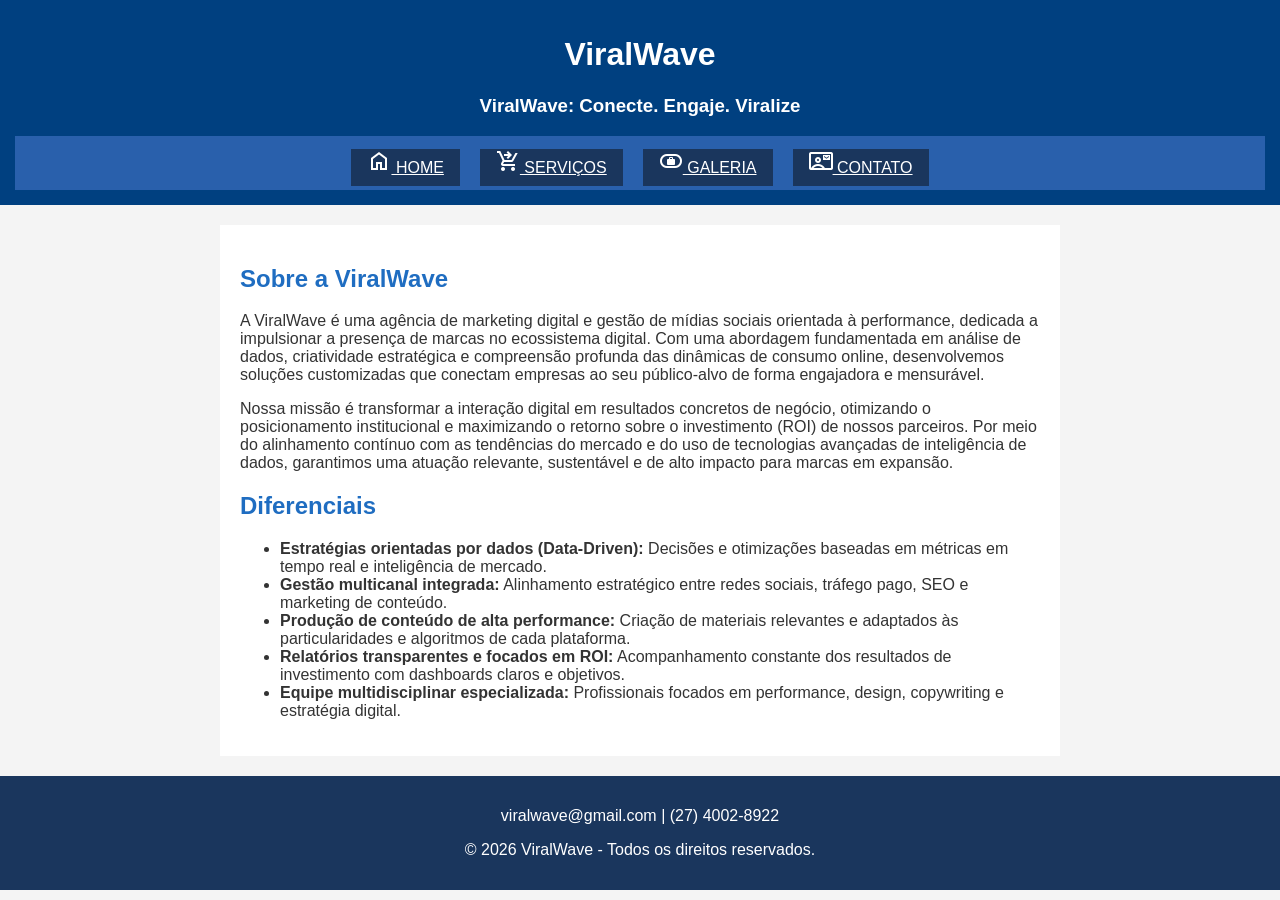
<file: PROJETO/index.html>
<!DOCTYPE html>
<html lang="pt-BR">
<head>
    <meta charset="UTF-8">
    <meta name="viewport" content="width=device-width, initial-scale=1.0">
    <title>ViralWave | Home</title>
   
    <link rel="stylesheet" href="css/style.css">
    
    <link rel="stylesheet" href="https://fonts.googleapis.com/css2?family=Material+Symbols+Outlined" />
    
    <style>
        .subtitulo {
            color: #1f6dc1;
        }
    </style>
</head>
<body>
    <header id="cabecalho">
        <h1>ViralWave</h1>
        <h3>ViralWave: Conecte. Engaje. Viralize</h3>
        <nav id="menu">
            <ul>
                <li><a href="./index.html" class="nav"><span class="material-symbols-outlined">home</span> HOME</a></li>
                <li><a href="./pagina2.html" class="nav"><span class="material-symbols-outlined">shopping_cart_checkout</span> SERVIÇOS</a></li>
                <li><a href="./pagina3.html" class="nav"><span class="material-symbols-outlined">business_chip</span> GALERIA</a></li>
                <li><a href="./contato.html" class="nav"><span class="material-symbols-outlined">contact_mail</span> CONTATO</a></li>
            </ul>
        </nav>
    </header>

    <main>
        <section>
            <h2 class="subtitulo">Sobre a ViralWave</h2>
            <p>
                A ViralWave é uma agência de marketing digital e gestão de mídias sociais orientada à performance, dedicada a impulsionar a presença de marcas no ecossistema digital. Com uma abordagem fundamentada em análise de dados, criatividade estratégica e compreensão profunda das dinâmicas de consumo online, desenvolvemos soluções customizadas que conectam empresas ao seu público-alvo de forma engajadora e mensurável.
            </p>
            <p>
                Nossa missão é transformar a interação digital em resultados concretos de negócio, otimizando o posicionamento institucional e maximizando o retorno sobre o investimento (ROI) de nossos parceiros. Por meio do alinhamento contínuo com as tendências do mercado e do uso de tecnologias avançadas de inteligência de dados, garantimos uma atuação relevante, sustentável e de alto impacto para marcas em expansão.
            </p>
        </section>

        <section>
            <h2 class="subtitulo">Diferenciais</h2>
            <ul>
                <li><strong>Estratégias orientadas por dados (Data-Driven):</strong> Decisões e otimizações baseadas em métricas em tempo real e inteligência de mercado.</li>
                <li><strong>Gestão multicanal integrada:</strong> Alinhamento estratégico entre redes sociais, tráfego pago, SEO e marketing de conteúdo.</li>
                <li><strong>Produção de conteúdo de alta performance:</strong> Criação de materiais relevantes e adaptados às particularidades e algoritmos de cada plataforma.</li>
                <li><strong>Relatórios transparentes e focados em ROI:</strong> Acompanhamento constante dos resultados de investimento com dashboards claros e objetivos.</li>
                <li><strong>Equipe multidisciplinar especializada:</strong> Profissionais focados em performance, design, copywriting e estratégia digital.</li>
            </ul>
        </section>
    </main>

    <footer id="rodape">
        <p>viralwave@gmail.com | (27) 4002-8922</p>
        <p>&copy; 2026 ViralWave - Todos os direitos reservados.</p>
    </footer>
</body>
</html>
</file>
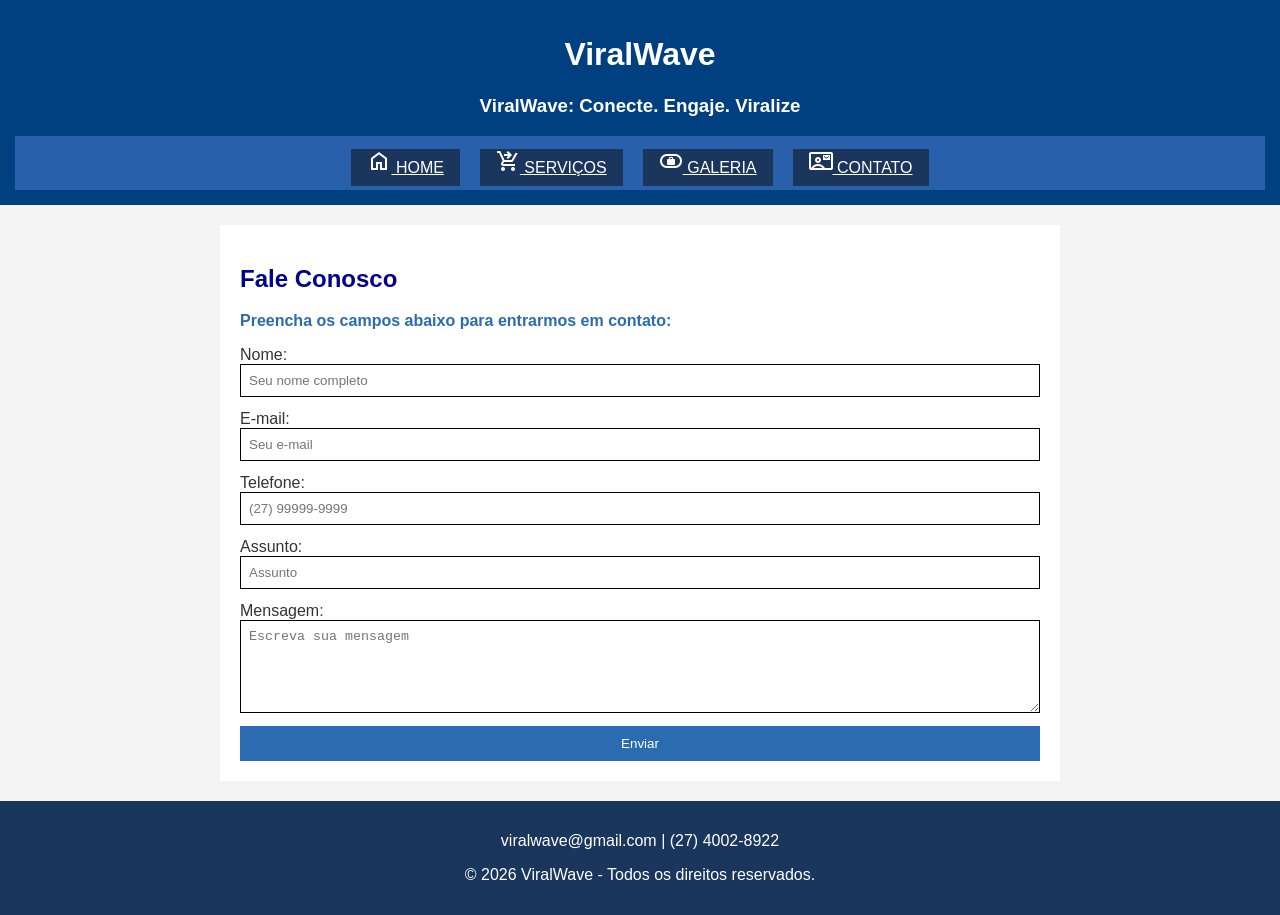
<file: PROJETO/contato.html>
<!DOCTYPE html>
<html lang="pt-BR">
<head>
    <meta charset="UTF-8">
    <meta name="viewport" content="width=device-width, initial-scale=1.0">
    <title>ViralWave | Contato</title>
    <link rel="stylesheet" href="css/style.css">

    <link rel="stylesheet" href="https://fonts.googleapis.com/css2?family=Material+Symbols+Outlined" />

</head>
<body>
    <header id="cabecalho">
        <h1>ViralWave</h1>
        <h3>ViralWave: Conecte. Engaje. Viralize</h3>
        
        <nav id="menu">
            <ul>
                <li><a href="./index.html" class="nav"><span class="material-symbols-outlined">home</span> HOME</a></li>
                <li><a href="./pagina2.html" class="nav"><span class="material-symbols-outlined">shopping_cart_checkout</span> SERVIÇOS</a></li>
                <li><a href="./pagina3.html" class="nav"><span class="material-symbols-outlined">business_chip</span> GALERIA</a></li>
                <li><a href="./contato.html" class="nav"><span class="material-symbols-outlined">contact_mail</span> CONTATO</a></li>
            </ul>
        </nav>
    </header>

    <main>
        <h2>Fale Conosco</h2>
        <p style="color: #2b6cb0; font-weight: bold;">Preencha os campos abaixo para entrarmos em contato:</p>

        <form class="contato">
            <div class="campo">
                <label for="nome">Nome:</label>
                <input type="text" id="nome" name="nome" placeholder="Seu nome completo" required>
            </div>

            <div class="campo">
                <label for="email">E-mail:</label>
                <input type="email" id="email" name="email" placeholder="Seu e-mail" required>
            </div>

            <div class="campo">
                <label for="telefone">Telefone:</label>
                <input type="tel" id="telefone" name="telefone" placeholder="(27) 99999-9999" required>
            </div>

            <div class="campo">
            <label for="assunto">Assunto:</label>
            <input type="text" id="assunto" name="assunto" placeholder="Assunto" required>
        </div>

        <div class="campo">
            <label for="mensagem">Mensagem:</label>
            <textarea id="mensagem" name="mensagem" rows="5" placeholder="Escreva sua mensagem"></textarea>
        </div>
        
        <button type="submit" class="enviar">Enviar</button>
        </form>
    </main>

    <footer id="rodape">
        <p>viralwave@gmail.com | (27) 4002-8922</p>
        <p>&copy; 2026 ViralWave - Todos os direitos reservados.</p>
    </footer>
</body>
</html>
</file>
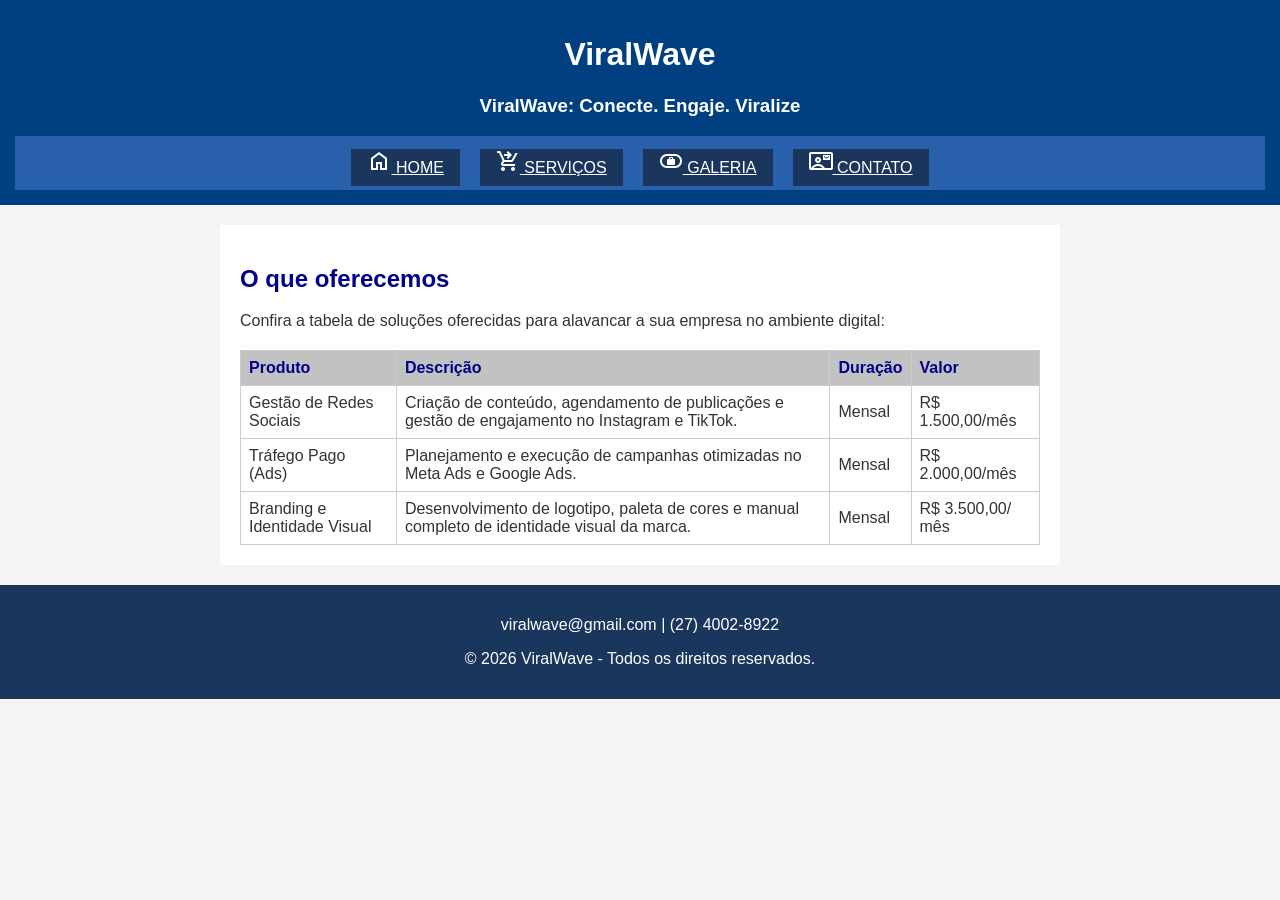
<file: PROJETO/pagina2.html>
<!DOCTYPE html>
<html lang="pt-BR">
<head>
    <meta charset="UTF-8">
    <meta name="viewport" content="width=device-width, initial-scale=1.0">
    <title>ViralWave | Serviços</title>
    <link rel="stylesheet" href="css/style.css">

    <link rel="stylesheet" href="https://fonts.googleapis.com/css2?family=Material+Symbols+Outlined" />

</head>
<body>
    <header id="cabecalho">
        <h1>ViralWave</h1>
        <h3>ViralWave: Conecte. Engaje. Viralize</h3>
        
        <nav id="menu">
            <ul>
                <li><a href="./index.html" class="nav"><span class="material-symbols-outlined">home</span> HOME</a></li>
                <li><a href="./pagina2.html" class="nav"><span class="material-symbols-outlined">shopping_cart_checkout</span> SERVIÇOS</a></li>
                <li><a href="./pagina3.html" class="nav"><span class="material-symbols-outlined">business_chip</span> GALERIA</a></li>
                <li><a href="./contato.html" class="nav"><span class="material-symbols-outlined">contact_mail</span> CONTATO</a></li>
            </ul>
        </nav>
    </header>

    <main>
        <h2>O que oferecemos</h2>
        <p>Confira a tabela de soluções oferecidas para alavancar a sua empresa no ambiente digital:</p>

        <table>
            <thead>
                <tr>
                    <th>Produto</th>
                    <th>Descrição</th>
                    <th>Duração</th>
                    <th>Valor</th>
                </tr>
            </thead>
            <tbody>
                <tr>
                    <td>Gestão de Redes Sociais</td>
                    <td>Criação de conteúdo, agendamento de publicações e gestão de engajamento no Instagram e TikTok.</td>
                    <td>Mensal</td>
                    <td>R$ 1.500,00/mês</td>
                </tr>
                <tr>
                    <td>Tráfego Pago (Ads)</td>
                    <td>Planejamento e execução de campanhas otimizadas no Meta Ads e Google Ads.</td>
                    <td>Mensal</td>
                    <td>R$ 2.000,00/mês</td>
                </tr>
                <tr>
                    <td>Branding e Identidade Visual</td>
                    <td>Desenvolvimento de logotipo, paleta de cores e manual completo de identidade visual da marca.</td>
                    <td>Mensal</td>
                    <td>R$ 3.500,00/ mês</td>
                </tr>
            </tbody>
        </table>
    </main>

    <footer id="rodape">
        <p>viralwave@gmail.com | (27) 4002-8922</p>
        <p>&copy; 2026 ViralWave - Todos os direitos reservados.</p>
    </footer>
</body>
</html>
</file>
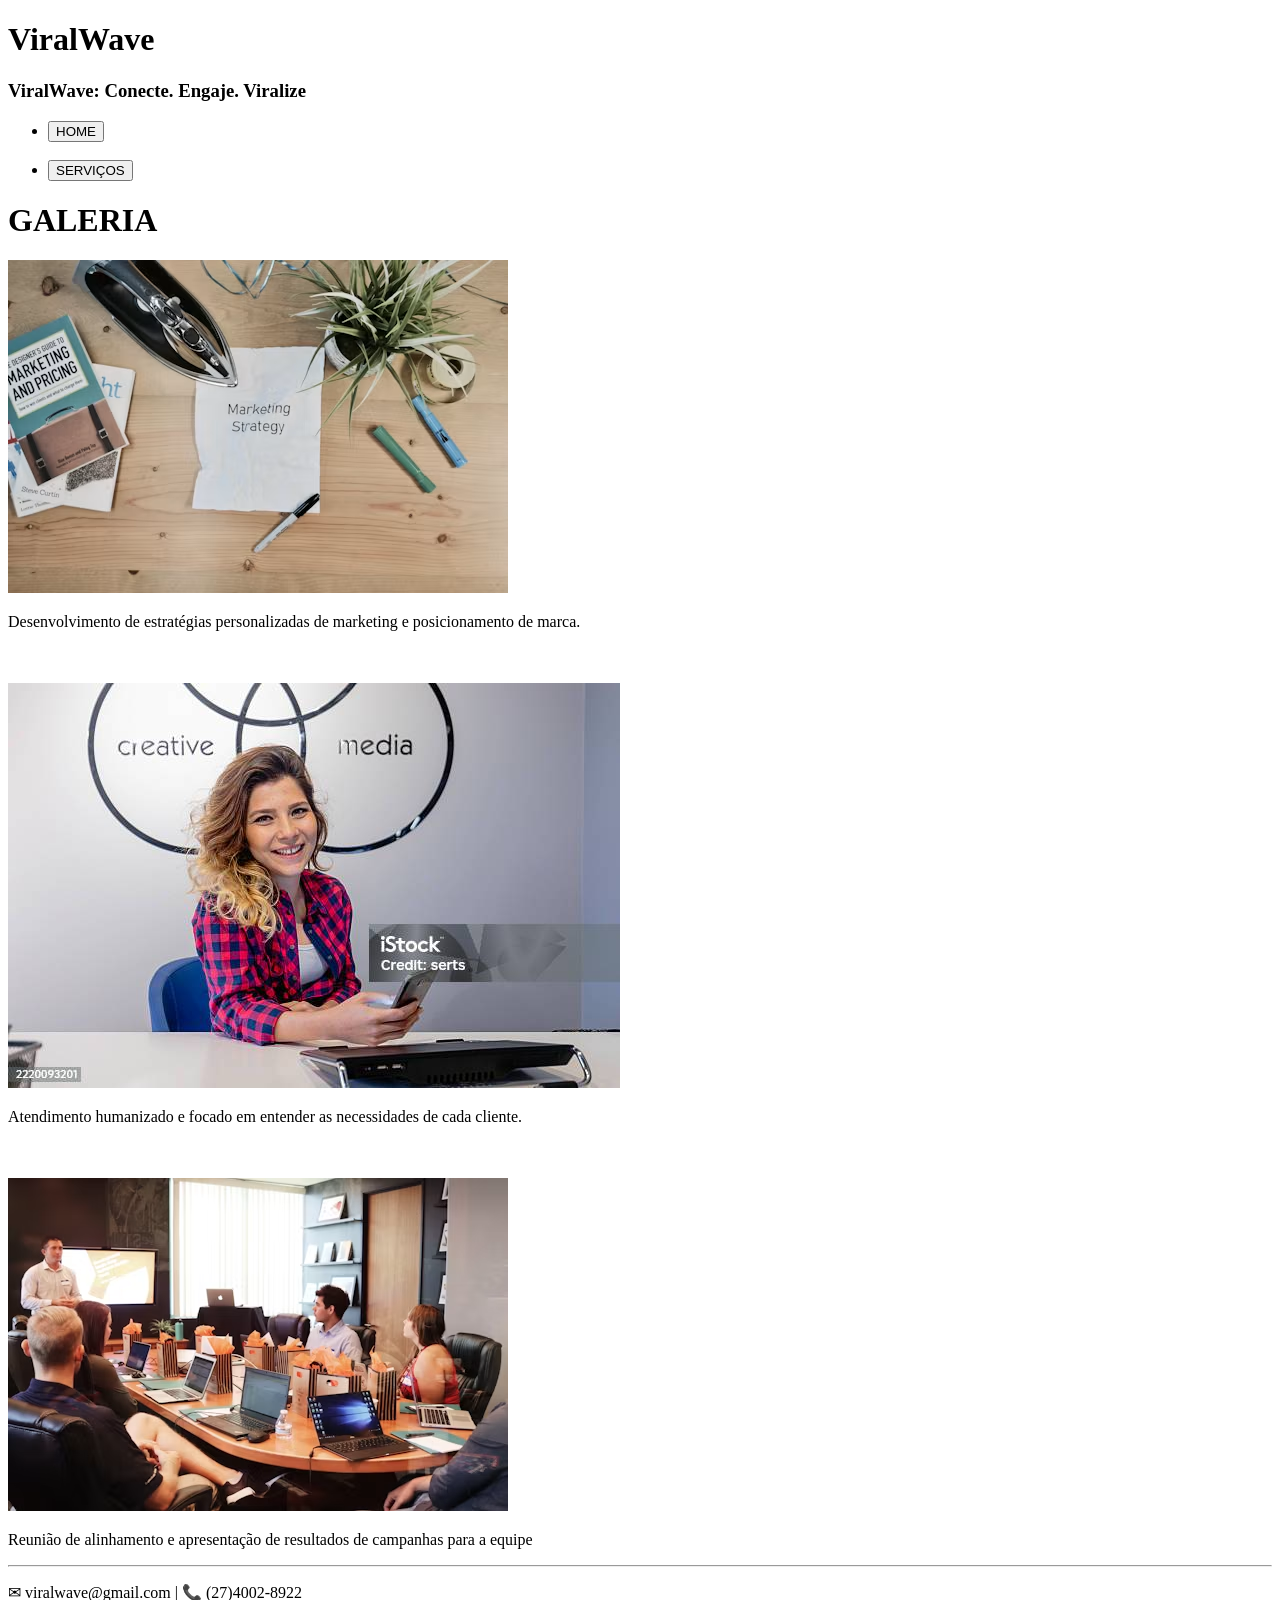
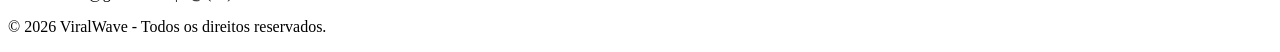
<file: PROJETO/pagina3.html>
<!DOCTYPE html>
<html lang="en">
<head>
    <meta charset="UTF-8">
    <meta name="viewport" content="width=device-width, initial-scale=1.0">
    <title>Document</title>
</head>
<body>
    <header>
        <h1>ViralWave</h1>
        <h3>ViralWave: Conecte. Engaje. Viralize</h3>
    </header>
        <nav>
        <ul>
            <li><a href="./index.html"><button>HOME</button></a></li>
            <br>
            <li><a href="./pagina2.html"><button>SERVIÇOS</button></a></li>
        </ul>
    </nav>

    <main>
        <h1><strong>GALERIA</strong> </h1>
        
        <selection>
            <img src="img/imagem1.png" alt="Marketing Digital viralWave"></img>
            <p>Desenvolvimento de estratégias personalizadas de marketing e posicionamento de marca.</p>
        </selection>
        <br></br>
        <selection>
            <img src="img/imagem2.jpg" alt="Recepção"></img>
            <p>Atendimento humanizado e focado em entender as necessidades de cada cliente.</p>
        </selection>
        <br></br>
        <selection>
            <img src="img/imagem3.png" alt="reunião"> </img>
            <p>Reunião de alinhamento e apresentação de resultados de campanhas para a equipe</p>
        </selection>

    </main>

    <hr></hr>
    <footer>
          <p> &#9993; viralwave@gmail.com | &#128222; (27)4002-8922 </p>
        <p>&copy; 2026 ViralWave - Todos os direitos reservados.</p>
    </footer>
</body>
</html>
</file>
<file: PROJETO/css/style.css>
body {
    font-family: 'Segoe UI', Tahoma, Geneva, Verdana, sans-serif;
    background-color: #f4f4f4;
    color: #333;
    margin: 0; 
}

h1, h2, h3 {
    font-family: 'Segoe UI', Tahoma, Geneva, Verdana, sans-serif;
}

#cabecalho {
    background-color: #004080;
    color: white;
    text-align: center;
    padding: 15px;
    position: sticky;
    top: 0px;
}

#menu {
    background-color: #2960ac;
    padding: 8px;
    margin-top: 1px;
}

#menu ul {
    list-style: none;
    margin: 5px;
    padding: 0px;
    display: flex;
    justify-content: center;
    align-items: center;
    gap: 20px; 
}

.nav {
    background-color: #1a365d;
    color: white;
    border: 1px solid #1a365d;
    padding: 9px 15px;
}

main {
    background-color: white;
    width: 800px;
    margin: 20px auto;
    padding: 20px;
}

main h2 {
    color: darkblue;
}

.galeria {
    display: grid;
    grid-template-columns: 1fr 1fr 1fr;
    gap: 20px; 
    margin-top: 15px;
}

.imagens {
    border: 1px solid #ddd;
    padding: 15px;
    text-align: left;
    background-color: #fafafa;
}

.imagens img {
    width: 210px;
    height: 160px;
}

/* TABELA */
table {
    width: 100%;
    margin-top: 20px;
    border-collapse: collapse;
}

table, th, td {
    border: 1px solid #ccc;
}

th, td {
    padding: 8px;
    text-align: left;
}

th {
    background-color: #c2c2c2;
    color: darkblue;
}

/* CONTATO */
.contato {
    display: flex;
    flex-direction: column;
    gap: 10px;
    margin-top: 15px;
}

.campo {
    display: flex;
    flex-direction: column;
    margin-bottom: 3px;
}

.campo input {
    padding: 8px;
    border: 1px solid #ccc;
}

.enviar {
    background-color: #2b6cb0;
    color: white;
    border: none;
    padding: 10px;
}
.campo input, .campo textarea {
    padding: 8px;
    border: 1px solid;
    color: black;
}

/* RODAPE */
#rodape {
    background-color: #1a365d;
    color: white;
    text-align: center;
    padding: 15px;
    margin-top: 20px;
}
</file>
